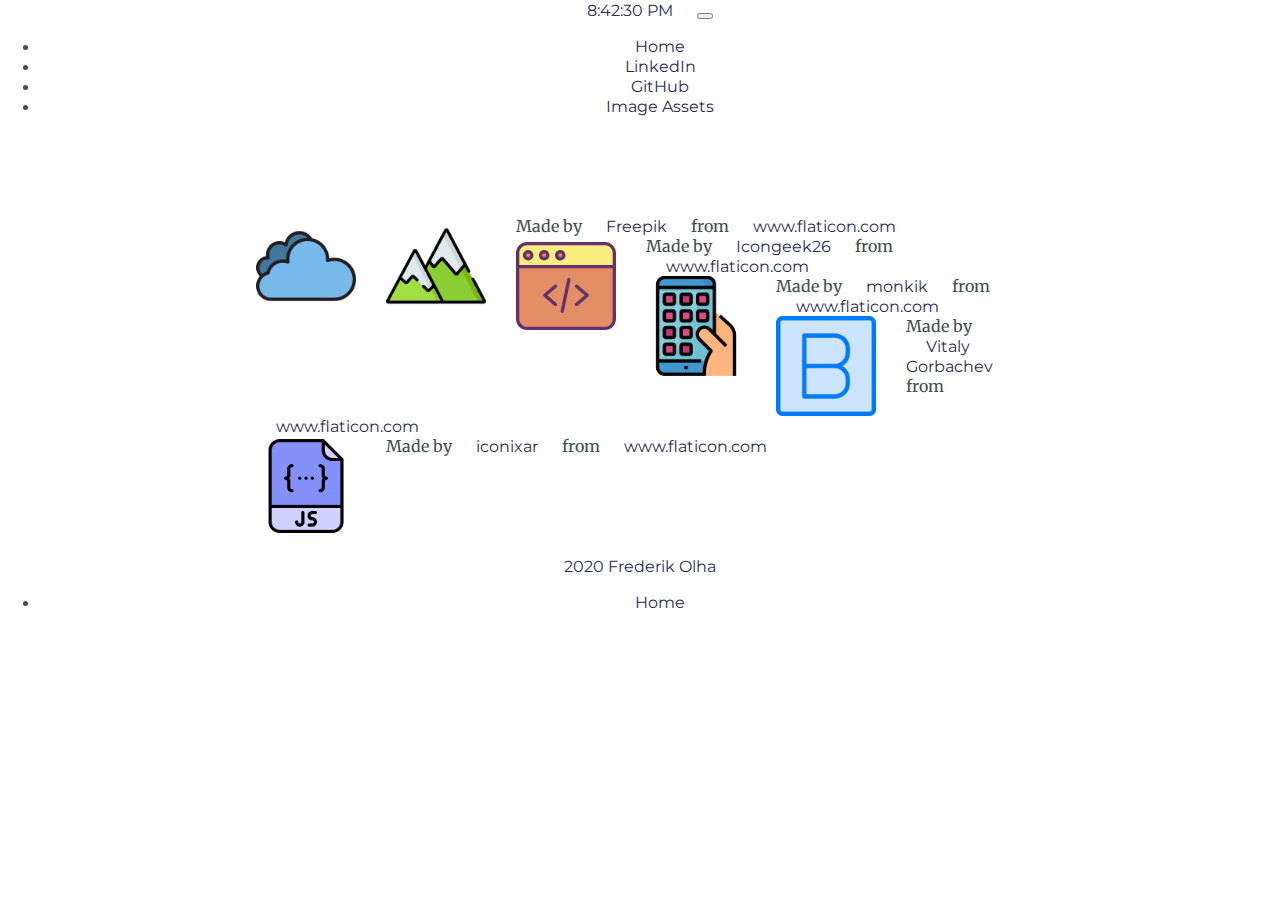
<file: imageassets.html>
<!DOCTYPE html>
<html>

<head>
  <script src="https://ajax.googleapis.com/ajax/libs/jquery/3.5.1/jquery.min.js"></script>
  <meta charset="utf-8">
  <title>Image Assets</title>
  <link rel="stylesheet" href="css/styles.css">
  <link href="https://fonts.googleapis.com/css?family=Merriweather|Montserrat|Sacramento" rel="stylesheet">
  <link rel="stylesheet" href="https://cdn.jsdelivr.net/npm/bootstrap@4.5.3/dist/css/bootstrap.min.css"
    integrity="sha384-TX8t27EcRE3e/ihU7zmQxVncDAy5uIKz4rEkgIXeMed4M0jlfIDPvg6uqKI2xXr2" crossorigin="anonymous">
  <link rel="icon" href="favicon.ico">
  <script src="https://cdn.jsdelivr.net/npm/bootstrap@4.5.3/dist/js/bootstrap.bundle.min.js"
    integrity="sha384-ho+j7jyWK8fNQe+A12Hb8AhRq26LrZ/JpcUGGOn+Y7RsweNrtN/tE3MoK7ZeZDyx"
    crossorigin="anonymous"></script>
</head>
<body>
  <script src="javascript/navigationJS/top-container.js" type="text/javascript"></script>
  <script defer src="javascript/update-time.js" type="text/javascript"></script>
  <div class="middle-container">
    <div class="skill-row">
      <img class="left-img" src="images/cloud.png" width="100px">
      <img class="left-img" src="images/mountain.png" width="100px">
      <div>Made by <a href="https://www.flaticon.com/authors/freepik" title="Freepik">Freepik</a> from <a
          href="https://www.flaticon.com/" title="Flaticon">www.flaticon.com</a></div>
    </div>

    <div class="skill-row">
      <img class="left-img" src="images/flavicon/web-programming.svg" width="100px">
      <div>Made by <a href="https://www.flaticon.com/free-icon/web-programming_1336890"
          title="Icongeek26">Icongeek26</a> from <a href="https://www.flaticon.com/"
          title="Flaticon">www.flaticon.com</a></div>
    </div>
    <div class="skill-row">
      <img class="left-img" src="images/mobile-app.png" width="100px">
      <div>Made by <a href="https://www.flaticon.com/authors/monkik" title="monkik">monkik</a> from <a
          href="https://www.flaticon.com/" title="Flaticon">www.flaticon.com</a></div>
    </div>
    <div class="skill-row">
      <img class="left-img" src="images/bootstrap.png" width="100px">
      <div>Made by <a href="https://www.flaticon.com/authors/vitaly-gorbachev" title="Vitaly Gorbachev">Vitaly Gorbachev</a> from <a href="https://www.flaticon.com/" title="Flaticon"> www.flaticon.com</a></a></div>
    </div>
    <div class="skill-row">
      <img class="left-img" src="images/js-format.png" width="100px">
      <div>Made by <a href="https://www.flaticon.com/authors/iconixar" title="iconixar">iconixar</a> from <a
          href="https://www.flaticon.com/" title="Flaticon">www.flaticon.com</a></div>
    </div>
    
  </div>
  <nav class="navbar fixed-bottom navbar-dark bg-dark">
    <a class="navbar-text">2020 Frederik Olha</a>
    <ul class="navbar-nav ml-auto">
      <li class="nav-item">
        <a class="nav-link" href="index.html">Home</a>
      </li>
    </ul>
  </nav>
</body>
</html>
</file>
<file: css/styles.css>
body {
  color: #40514E;
  margin: 0;
  text-align: center;
  font-family: 'Merriweather', serif;
}

h1 {
  color: #2c2c54;
  font-size: 5.625rem;
  margin: 50px auto 0 auto;
  font-family: 'Sacramento', cursive;
}

h2, h3 {
  color: #40407a;
  font-family: 'Montserrat', sans-serif;
}

h2 {
  font-size: 2.5rem;
  font-weight: normal;
  padding-bottom: 10px;
}


p {
  line-height: 2;
}

hr {
  border: dotted #2c2c54 6px;
  border-bottom: none;
  width: 4%;
  margin: 50px auto;
}

a{
  color: #2c2c54;
  font-family: 'Montserrat', sans-serif;
  margin: 10px 20px;
  text-decoration: none;
}

a:hover {
  color: black;
}

.top-container {
  background-color: #f7f1e3;
  position: relative;
  padding-top: 20px;
}

.middle-container {
  margin: 100px 0;
}
@media screen and (min-width: 981px) {
  .skill-row {
    height: 240px;
  }
}

.skill-row {
  width: 60%;
  margin: 0 auto;
  text-align: left;
  height: auto;
}

.intro {
  width: 30%;
  margin: auto;
}

#cute-picture{
  width: 15%;
}
@media screen and (max-width: 980px) {

  #time-element{
    font-size: 3rem;
  }

  .top-container{
    padding-top: 10%;
  }
  .nav-link, .sticky-bottom {
    font-size: 3rem;
  }
  .skill-row {
    width: 90%;
    height: 650px;
    margin: 20px auto;
    text-align: left;
  }
  
  .navbar-toggler-icon{
    height: 60px;
    width: 60px;
  }

  .intro {
    width: 60%;
    margin: auto;
  }

  h1 {
    font-size: 10rem;
  }

  h2 {
    font-size: 5rem;
  }

  h3 {
    font-size: 4rem;
  }

  p {
    font-size: 2rem;
  }
  #cute-picture{
    width: 30%;
  }

  .bottom-buttons{
    width: 60%;
    font-size: 3rem;
  }
  .carousel-control-prev-icon{
    visibility: hidden;
  }
  .carousel-control-next-icon{
    visibility: hidden;
  }
}

.pro {
  text-decoration: underline;
}



.title-text{
  padding-top: 2%;
}
.contact-message {
  width: 40%;
  margin: 40px auto 60px;
}

.skills {
  background-color: #f7f1e3;
  padding: 20px 0;
}
.bottom-cloud {
  position:absolute;
  top:0;
  left:0;
}


#animation-div{
  position:relative;
  width: 512px;
  margin: 0 auto;
}

.code-img {
  width: 25%;
  float: left;
  margin-right: 30px;
}

.left-img {
  float: left;
  margin-right: 30px;
}

.mobile-img {
  width: 25%;
  float: right;
  margin-left: 30px;
}

#bottom-alingmentext{
  margin: auto;
}

.carousel-control-prev-icon{
  background-image: url("data:image/svg+xml;charset=utf8,%3Csvg xmlns='http://www.w3.org/2000/svg' fill='%66c99' viewBox='0 0 8 8'%3E%3Cpath d='M5.25 0l-4 4 4 4 1.5-1.5-2.5-2.5 2.5-2.5-1.5-1.5z'/%3E%3C/svg%3E"); 
}

.carousel-control-next-icon {
  background-image: url("data:image/svg+xml;charset=utf8,%3Csvg xmlns='http://www.w3.org/2000/svg' fill='%66c99' viewBox='0 0 8 8'%3E%3Cpath d='M2.75 0l-1.5 1.5 2.5 2.5-2.5 2.5 1.5 1.5 4-4-4-4z'/%3E%3C/svg%3E");
}
</file>
